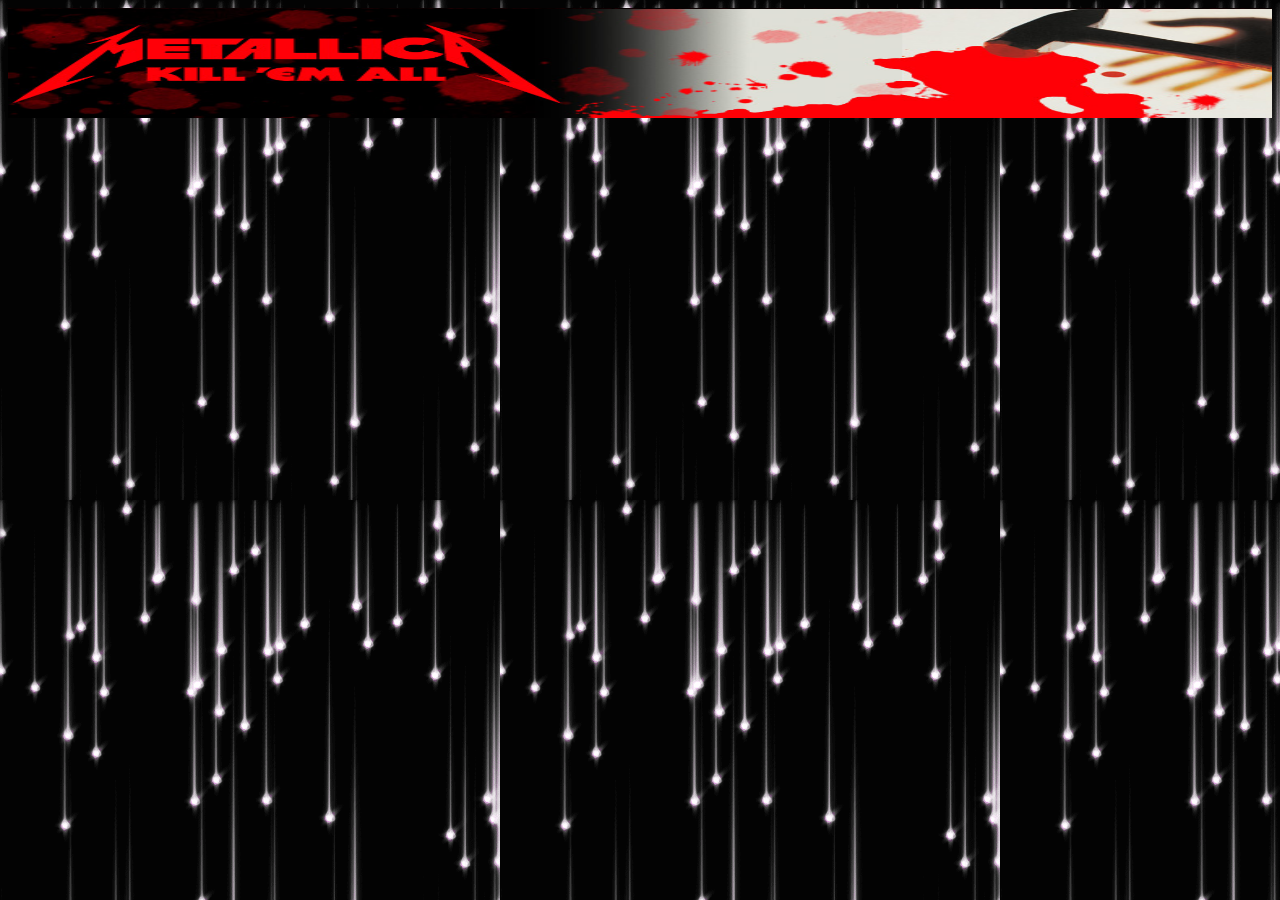
<file: banner.html>
<!DOCTYPE html>
<html>
<head>
	<meta charset="utf-8">
	<meta name="viewport" content="width=device-width, initial-scale=1">
	<title>Banner</title>
</head>
<body background="./img/fondo_baner.gif">
	<img src="./img/banner.png" height="110" width="100%">
</body>
</html>
</file>
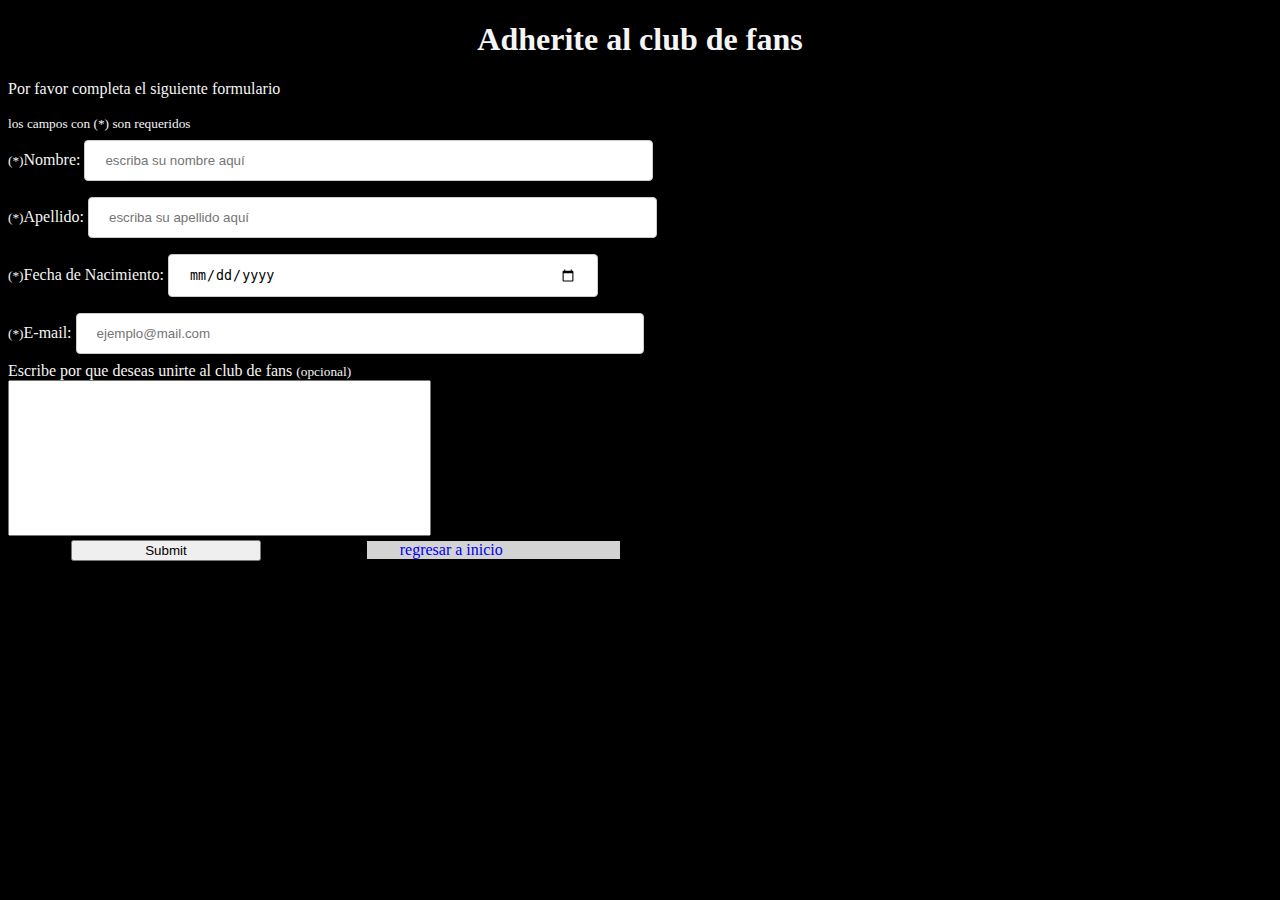
<file: formulario.html>
<!DOCTYPE html>
<html>
<head>
	<meta charset="utf-8">
	<meta name="viewport" content="width=device-width, initial-scale=1">
	<title>Formulario</title>
	<link rel="stylesheet" type="text/css" href="./css/formulario.css">
</head>
<body>
	<center>
		<h1>Adherite al club de fans</h1>
	</center>
	<p>Por favor completa el siguiente formulario</p>
	<small>los campos con (*) son requeridos</small>

	<form id="formulario" action="formulario_enviado.html" method="POST" autocomplete="">
		<label for="nombre"><small>(*)</small>Nombre:</label>
		<input type="text" id="nombre" name="nombre" placeholder="escriba su nombre aquí" required><br>

		<label for="apellido"><small>(*)</small>Apellido:</label>
		<input type="text" id="apellido" name="apellido" placeholder="escriba su apellido aquí" required><br>

		<label for="fecha_nacimiento"><small>(*)</small>Fecha de Nacimiento:</label>
		<input type="date" id="fecha_nacimiento" name="fecha_nacimiento" required><br>

		<label for="e-mail"><small>(*)</small>E-mail:</label>
		<input type="email" id="e-mail" name="e-mail" placeholder="ejemplo@mail.com" required><br>

		<label for="comentario">Escribe por que deseas unirte al club de fans <small>(opcional)</small></label><br>
		<textarea id="comentario" name="comentario" cols="50" rows="10"></textarea><br>

		<input type="submit" id="enviar" name="enviar">

		<div class="btnInicio">
			<a id="inicio" href="TP1_version_4.0.html">regresar a inicio</a>
		</div>
</form>
</body>
</html>
</file>
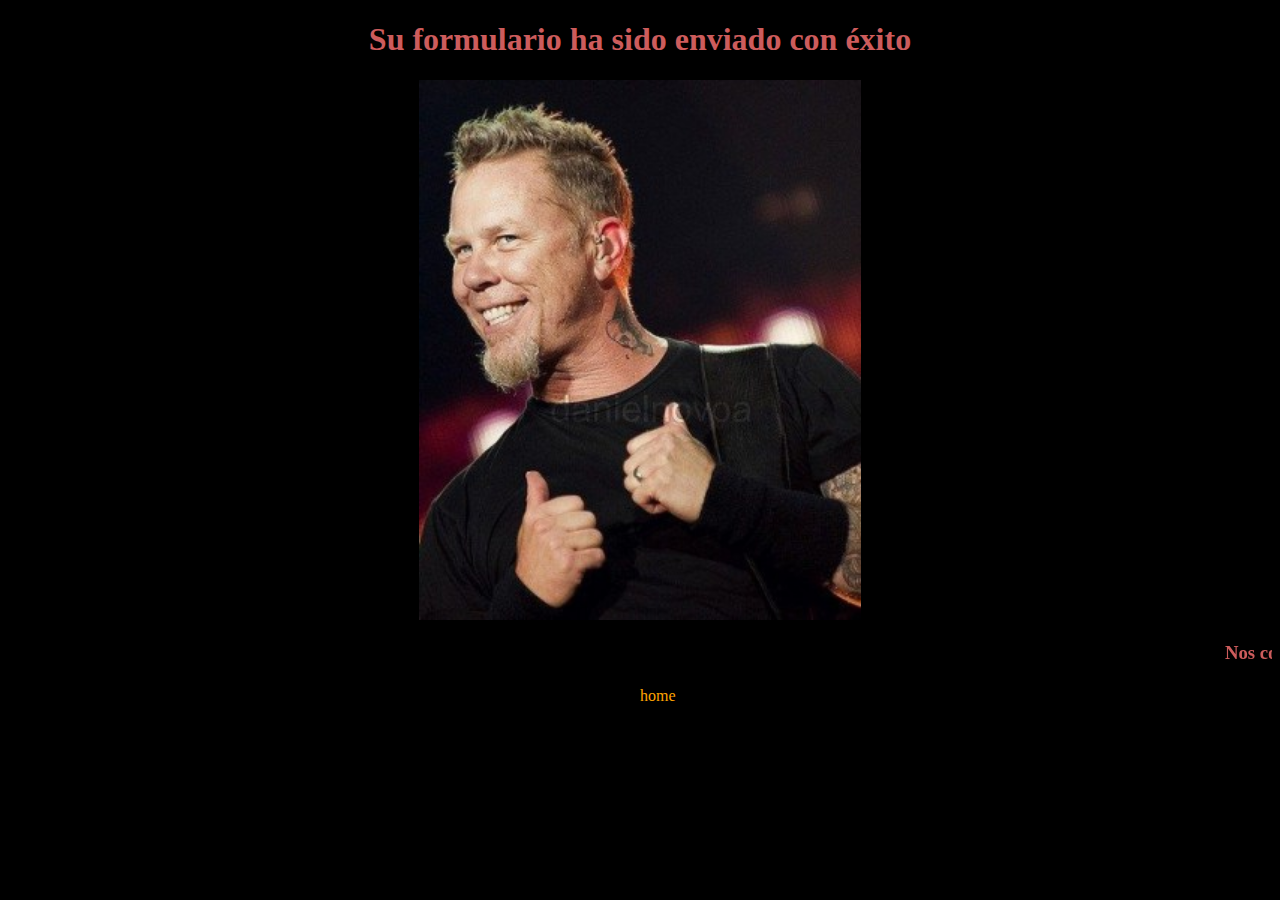
<file: formulario_enviado.html>
<!DOCTYPE html>
<html>
<head>
	<meta charset="utf-8">
	<meta name="viewport" content="width=device-width, initial-scale=1">
	<title>Formulario Enviado</title>
	<link rel="stylesheet" type="text/css" href="./css/formulario_enviado.css">
</head>
<body>
	<center>
		<h1>Su formulario ha sido enviado con éxito</h1>
		<img class="jamesok" src="./img/James_Hetfield_ok.jpg">
	</center>
	
	<marquee>
		<h3>Nos contactaremos con usted a la brevedad</h3>
	</marquee>

	<a href="TP1_version_4.0.html">home</a>
</body>
</html>
</file>
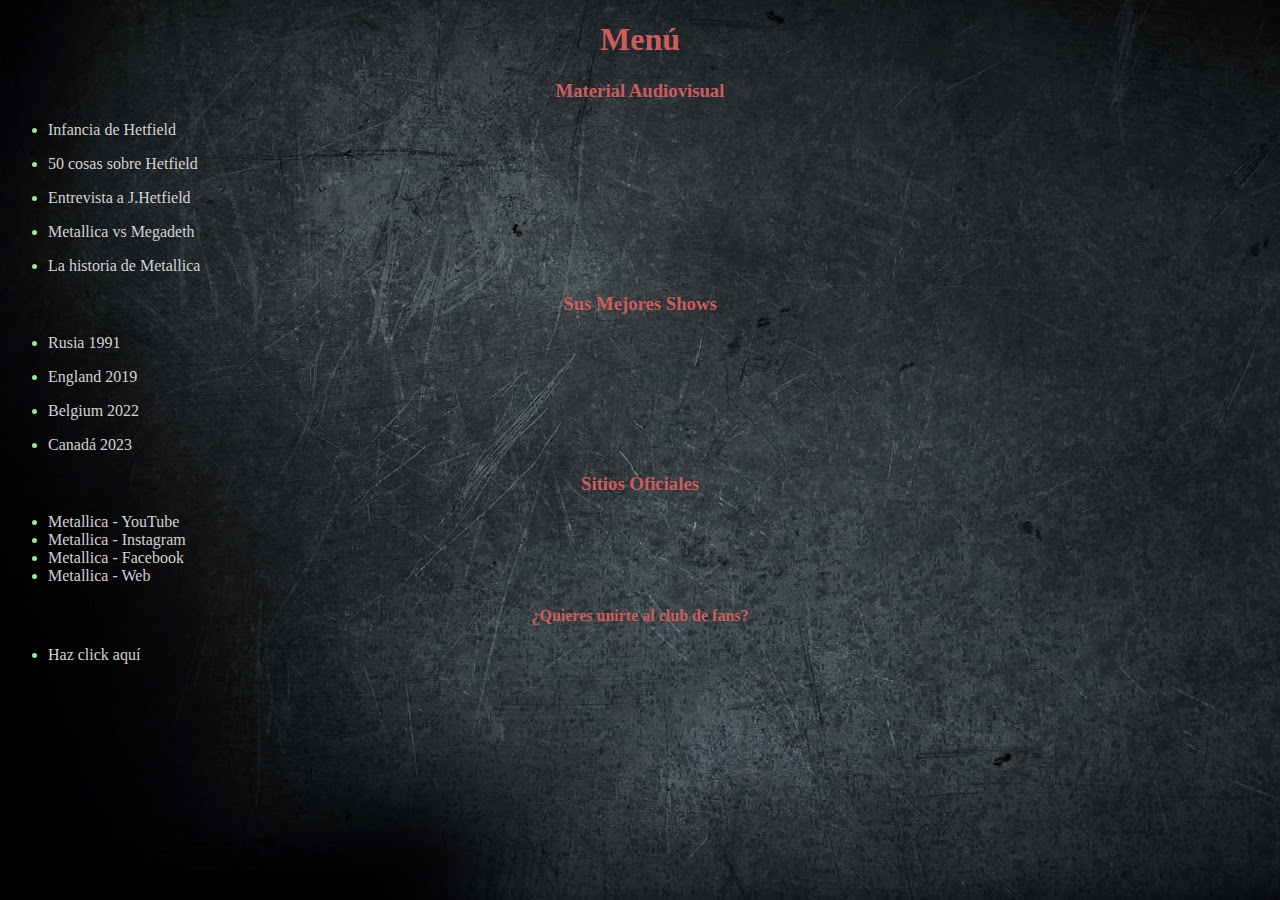
<file: menu_interactivo.html>
<!DOCTYPE html>
<html>
<head>
	<meta charset="utf-8">
	<meta name="viewport" content="width=device-width, initial-scale=1">
	<title>Menu</title>
	<link rel="stylesheet" type="text/css" href="./css/estilos_menu.css">
</head>

<body background="./img/fondo_menu.jpg">
	<h1 align="center">Menú</h1>
	<h3 align="center">Material Audiovisual</h3>
	<ul>
		<li>
			<a href="https://www.youtube.com/watch?v=5X1CZ5z8Lnc" target="blank">Infancia de Hetfield</a>
			<blockquote cite="https://www.youtube.com/@MetalHero"></blockquote>
		</li>
		<li>
			<a href="https://www.youtube.com/watch?v=xPGaDdYYrMM" target="blank">50 cosas sobre Hetfield</a>
			<blockquote cite="https://www.youtube.com/@rev3l"></blockquote>
		</li>
		<li>
			<a href="https://www.youtube.com/watch?v=N3aV2adzYzo" target="blank">Entrevista a J.Hetfield</a>
			<blockquote cite="https://www.youtube.com/@AprendeEseRiff"></blockquote>
		</li>
		<li>
			<a href="https://www.youtube.com/watch?v=TaAxCmPorqo" target="blank">Metallica vs Megadeth</a>
			<blockquote cite="https://www.youtube.com/@EmmaHavokOficial"></blockquote>
		</li>
		<li>
			<a href="https://www.youtube.com/watch?v=5a3duHPWGjY" target="blank">La historia de Metallica</a>
			<blockquote cite="https://www.youtube.com/@LasHistoriasdelRock"></blockquote>
		</li>
	</ul>

	<h3 align="center">Sus Mejores Shows</h3>
	<ul>
		<li>
			<a href="https://www.youtube.com/watch?v=C0xcvOEXqrk" target="blank">Rusia 1991</a>
			<blockquote cite="https://www.youtube.com/@D2DJ"></blockquote>
		</li>
		<li>
			<a href="https://www.youtube.com/watch?v=mJje9Xpp5GE" target="blank">England 2019</a>
			<blockquote cite="https://www.youtube.com/channel/UCbulh9WdLtEXiooRcYK7SWw"></blockquote>
		</li>
		<li>
			<a href="https://www.youtube.com/watch?v=3tj7m7K9fis" target="blank">Belgium 2022</a>
			<blockquote cite="https://www.youtube.com/@deejayoli1"></blockquote>
		</li>
		<li>
			<a href="https://www.youtube.com/watch?v=Bj336o5ahEc" target="blank">Canadá 2023</a>
			<blockquote cite="https://www.youtube.com/@eyekantspele"></blockquote>
		</li>
	</ul>

	<h3 align="center">Sitios Oficiales</h3>
	<ul>
		<li>
			<a href="https://www.youtube.com/@metallica" target="blank">Metallica - YouTube</a>
		</li>
		<li>
			<a href="https://www.instagram.com/metallica/" target="blank">Metallica - Instagram</a>
		</li>
		<li>
			<a href="https://www.facebook.com/Metallica" target="blank">Metallica - Facebook</a>
		</li>
		<li>
			<a href="https://www.metallica.com/" target="blank">Metallica - Web</a>
		</li>
	</ul>

	<h4 align="center">¿Quieres unirte al club de fans?</h4>
	<ul><li><a href="formulario.html" target="TP1">Haz click aquí</a></li></ul>
</body>
</html>
</file>
<file: css/formulario.css>
body{
	background-color: black;
	color: whitesmoke;
}

input[type=text],[type=date], [type=email]{
  width: 45%;
  padding: 12px 20px;
  margin: 8px 0;
  display: inline-block;
  border: 1px solid #ccc;
  border-radius: 4px;
  box-sizing: border-box;
}

input[type=date]{
	width: 34%;
}

#comentario{
	resize: none;
}

#enviar{
	width: 15%;
	margin-left: 5%;
}

#enviar:hover{
	background-color: lightgreen;
}

.btnInicio{
	background-color: lightgrey;
	display: inline-block;
	width: 20%;
	margin-left: 8%;
	border: 1px solid black;
}

#inicio{
	text-decoration: none;
	margin-left: 13%;
}

.btnInicio:hover{
	background-color: lightgreen;
}
</file>
<file: css/formulario_enviado.css>
body{
	background-color: black;
}

h1, h3{
	color: indianred;
}

a{
	color: orange;
	text-decoration: none;
	margin-left: 50%;
}

a:hover{
	background-color: yellow;
	color: black;
	font-family: fantasy;
}

.jamesok{
	width: 35%;
	height: 30%;
}
</file>
<file: css/estilos_menu.css>
a{
	color: lightgray;
	text-decoration: none;
}

a:hover{
	color: black;
	background-color: yellow;
	font-family: fantasy;
}

h1, h3, h4{
		color: indianred;
}

ul{
		color: lightgreen;
}
</file>
